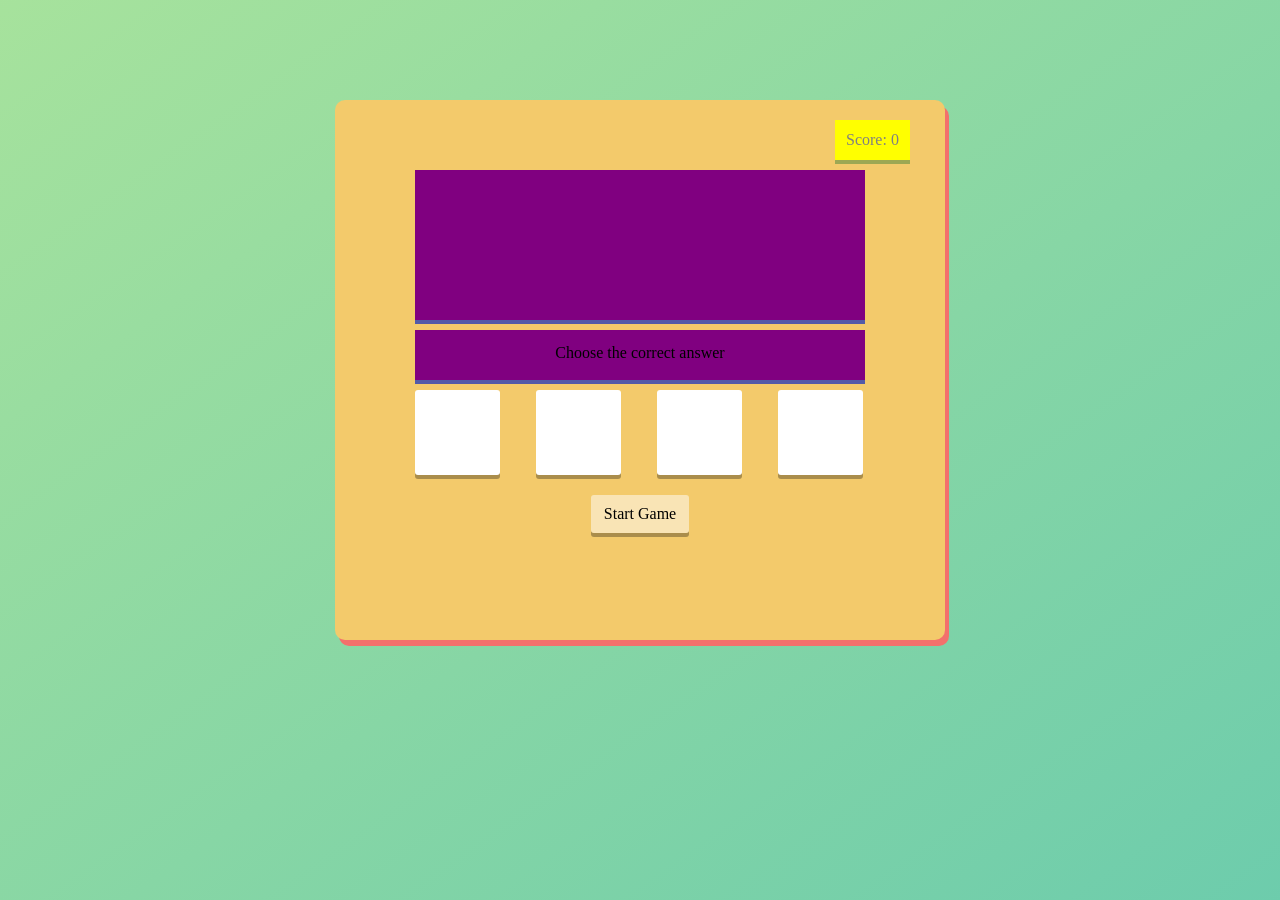
<file: 02: maths-tutorialsite/index.html>
<!DOCTYPE html>
<html lang="en">
<head>
    <meta charset="UTF-8">
    <meta name="viewport" content="width=device-width, initial-scale=1.0">
    <meta http-equiv="X-UA-Compatible" content="ie=edge">
    <title>Maths Query Website</title>
    <link rel="stylesheet" href="styles.css">
</head>
<body>
    <div id="container">
        <div id="score">Score: <span id="scorevalue"> 0</span></div>
        <div id="correct">Correct</div>
        <div id="wrong">Try Again</div>
        <div id="question"></div>
        <div id="instruction">Choose the correct answer</div>
        <div id="choices">
            <div id="box1" class="box"></div>
            <div id="box2" class="box"></div>
            <div id="box3" class="box"></div>
            <div id="box4" class="box"></div>
        </div>
        <div id="startreset">Start Game </div>
        <div id="timeremaining">Time remaining: <span id="timeremainingvalue">60</span></div>
        <div id="gameover"></div>
    </div>

    <script src="scripts.js"></script>
</body>
</html>
</file>
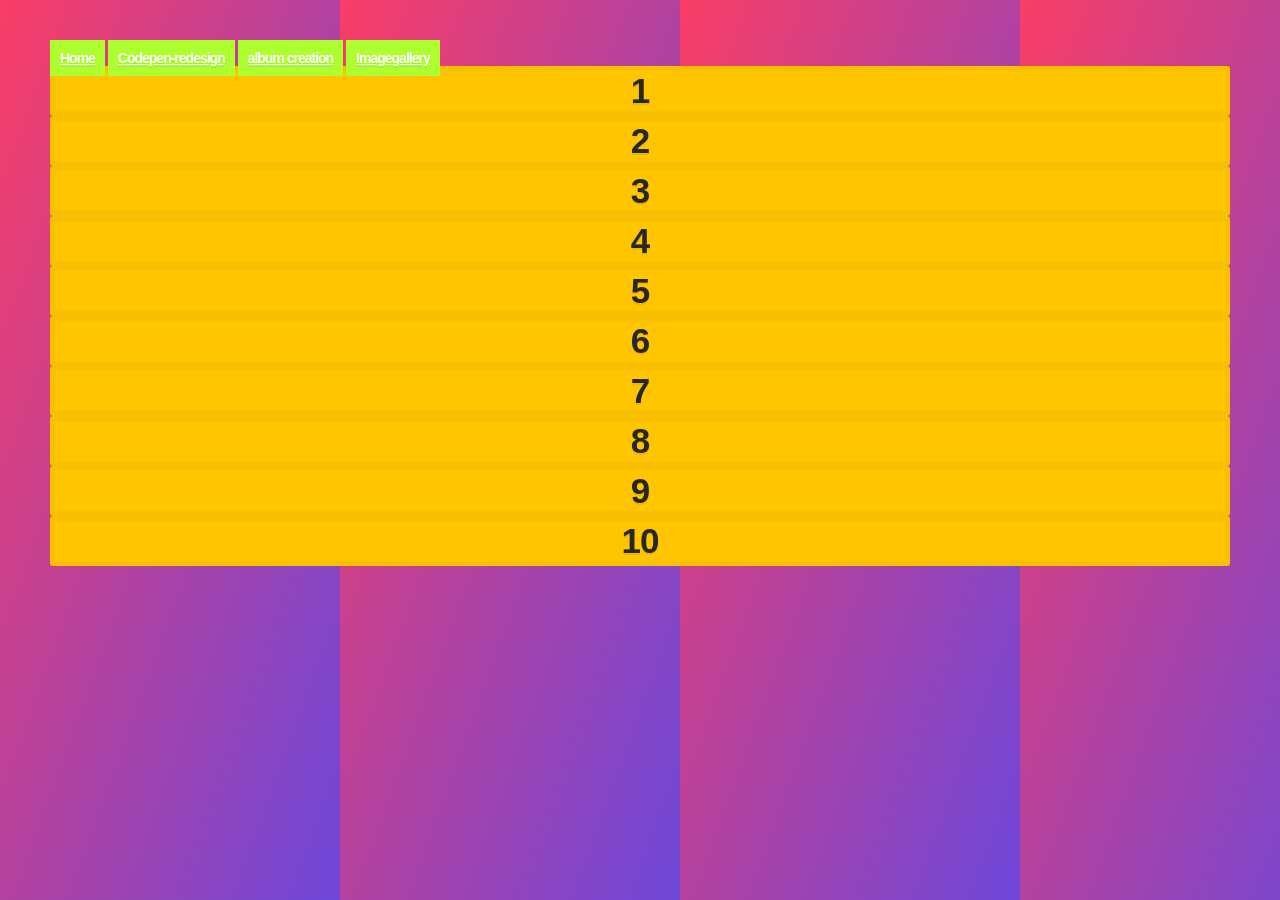
<file: 04: cssgrid-learning-site/index.html>
<!DOCTYPE html>
<html lang="en">
<head>
    <meta charset="UTF-8">
    <meta name="viewport" content="width=device-width, initial-scale=1.0">
    <meta http-equiv="X-UA-Compatible" content="ie=edge">
    <title>CSS Grid learning</title>
    <link rel="stylesheet" href="index.css">
</head>
<body>
    <a href="index.html">Home</a>
    <a href="codepen.html">Codepen-redesign</a>
    <a href="album.html">album creation</a>
    <a href="imagegallery.html">Imagegallery</a>
    
    <div class="item">1</div>
    <div class="item">2</div>
    <div class="item">3</div>
    <div class="item">4</div>
    <div class="item">5</div>
    <div class="item">6</div>
    <div class="item">7</div>
    <div class="item">8</div>
    <div class="item">9</div>
    <div class="item">10</div>
</body>
</html>
</file>
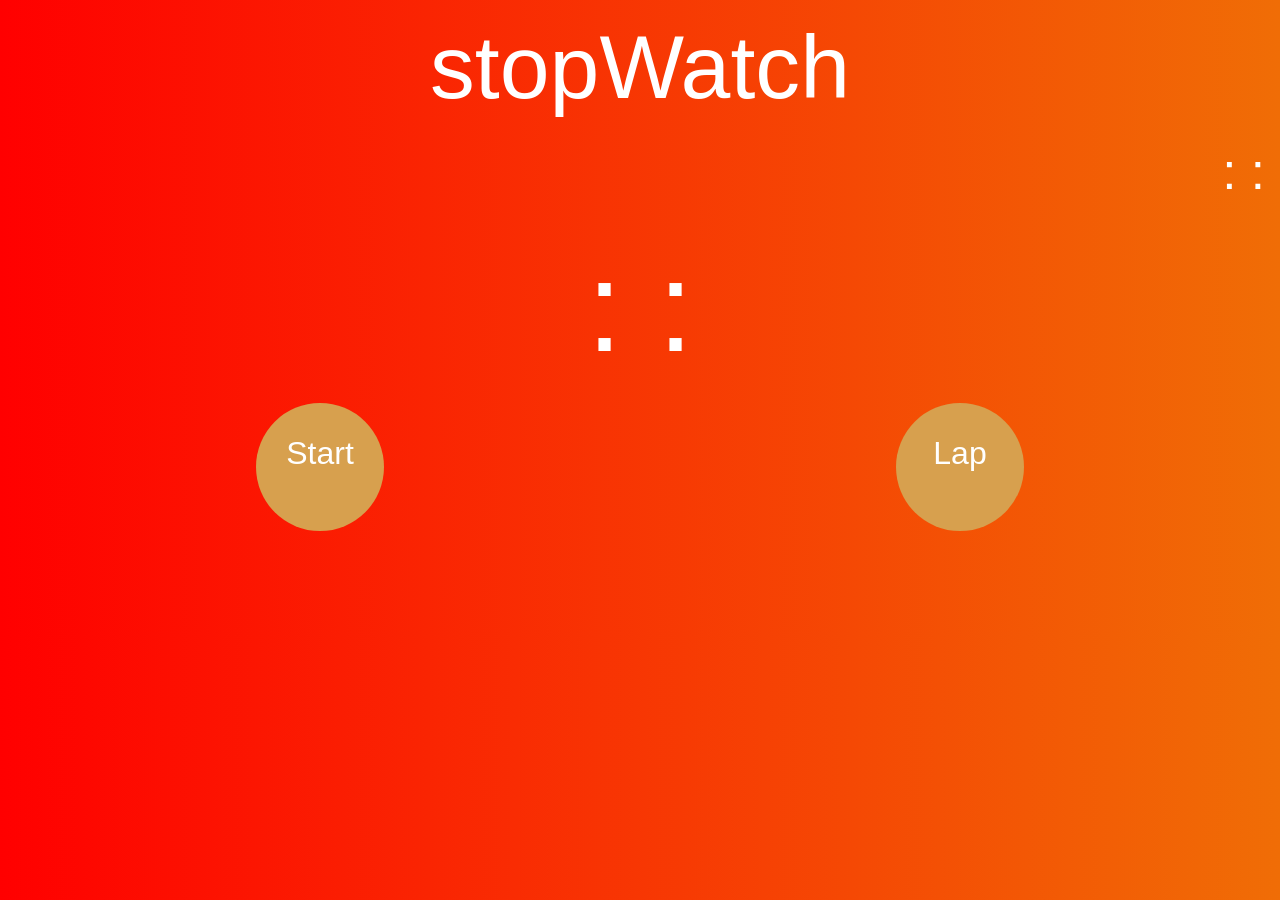
<file: 05: stopwatch-webapp/index.html>
<!DOCTYPE html>
<html lang="en">
<head>
    <meta charset="UTF-8">
    <meta name="viewport" content="width=device-width, initial-scale=1.0">
    <meta http-equiv="X-UA-Compatible" content="ie=edge">
    <title>StopWatch Application</title>
    <link rel="stylesheet" href="https://stackpath.bootstrapcdn.com/bootstrap/4.3.1/css/bootstrap.min.css"
        integrity="sha384-ggOyR0iXCbMQv3Xipma34MD+dH/1fQ784/j6cY/iJTQUOhcWr7x9JvoRxT2MZw1T" crossorigin="anonymous">
        <link rel="stylesheet" href="index.css">
</head>
<body>
    <div class="container-fluid">
        <div id="header">
            stopWatch
        </div>
        <div id="lap">
        <span id="lapminute"></span>:
        <span id="lapsecond"></span>:
        <span id="lapcentisecond"></span>
    </div>
    <div id="time">
        <span id="timeminute"></span>:
        <span id="timesecond"></span>:
        <span id="timecentisecond"></span>
    </div>
    <div id="controlscontainer" class="row">
        <div class="col-xs-2 col-xs-offset-4">
            <div id="startbutton" class="control">
                Start
            </div>
                        <div id="stopbutton" class="control">
                            Stop
                        </div>
            <div id="resumebutton" class="control">
                Resume
            </div>
        </div>
        <div class="col-xs-2">
            <div id="lapbutton" class="control">Lap</div>
            <div id="resetbutton" class="control">Reset</div>
        </div>
    </div>
    <div id="laps"></div>
</div>
    <script src="https://code.jquery.com/jquery-3.3.1.slim.min.js"
        integrity="sha384-q8i/X+965DzO0rT7abK41JStQIAqVgRVzpbzo5smXKp4YfRvH+8abtTE1Pi6jizo"
        crossorigin="anonymous"></script>
        <script src="https://cdnjs.cloudflare.com/ajax/libs/popper.js/1.14.7/umd/popper.min.js"
        integrity="sha384-UO2eT0CpHqdSJQ6hJty5KVphtPhzWj9WO1clHTMGa3JDZwrnQq4sF86dIHNDz0W1"
        crossorigin="anonymous"></script>
    <script src="https://stackpath.bootstrapcdn.com/bootstrap/4.3.1/js/bootstrap.min.js"
        integrity="sha384-JjSmVgyd0p3pXB1rRibZUAYoIIy6OrQ6VrjIEaFf/nJGzIxFDsf4x0xIM+B07jRM"
        crossorigin="anonymous"></script>
        <script src="index.js"></script>
</body>
</html>
</file>
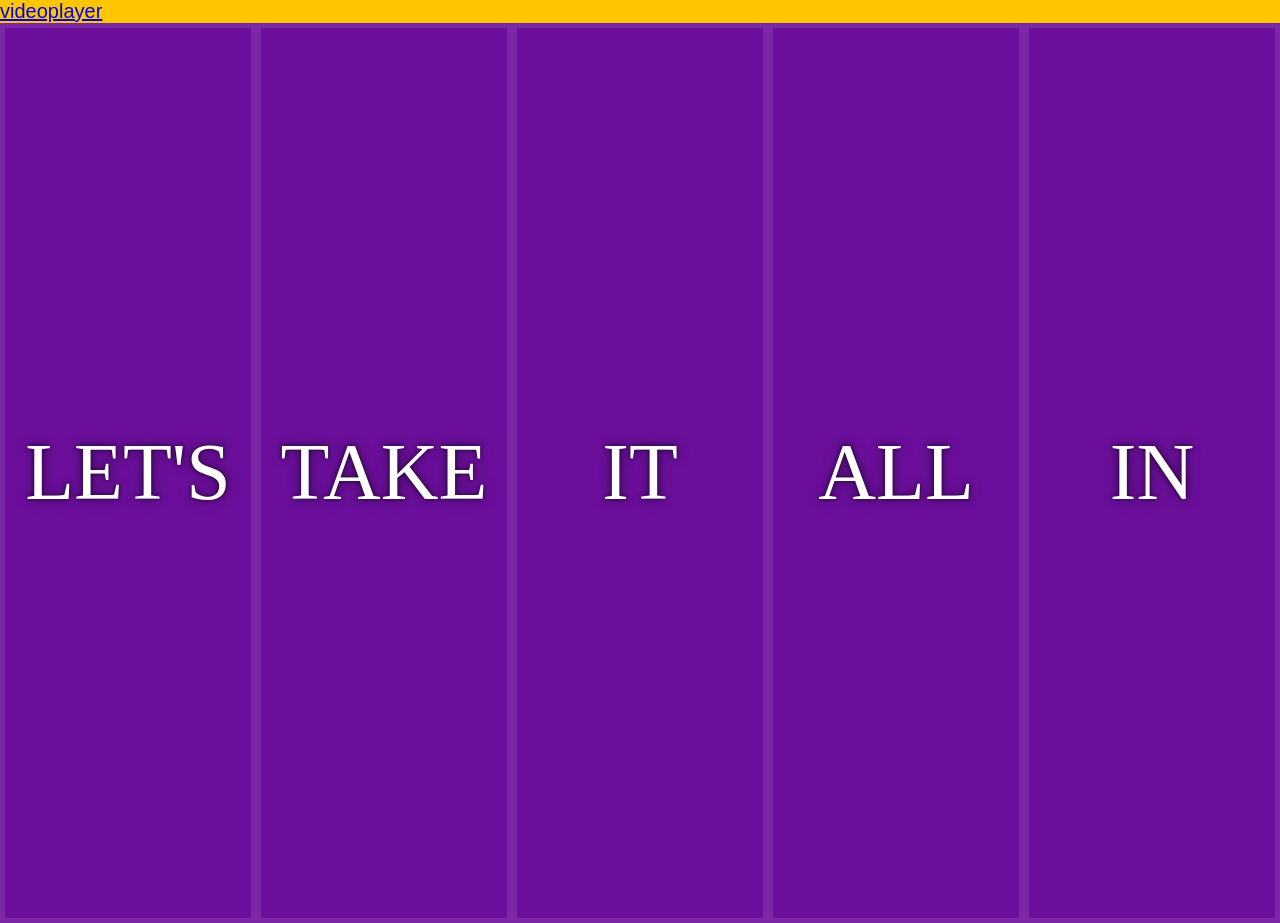
<file: 07: ImageGallery/index.html>
<!DOCTYPE html>
<html lang="en">
<head>
    <meta charset="UTF-8">
    <meta name="viewport" content="width=device-width, initial-scale=1.0">
    <meta http-equiv="X-UA-Compatible" content="ie=edge">
    <title>Image Gallery</title>
    <link rel="stylesheet" href="index.css">
</head>
<body>
    <a href="videoplayer.html">videoplayer</a>

    <div class="panels">
        <div class="panel panel1">
            <p>Hey</p>
            <p>Let's </p>
            <p>Dance</p>
        </div>
        <div class="panel panel2">
            <p>Give</p>
            <p>Take </p>
            <p>Receive</p>
        </div>
        <div class="panel panel3">
            <p>Experience</p>
            <p>It</p>
            <p>Today</p>
        </div>
        <div class="panel panel4">
            <p>Give</p>
            <p>All</p>
            <p>You can</p>
        </div>
        <div class="panel panel5">
            <p>Life</p>
            <p>In</p>
            <p>Motion</p>
        </div>
    </div>
    <script src="index.js"></script>
</body>
</html>
</file>
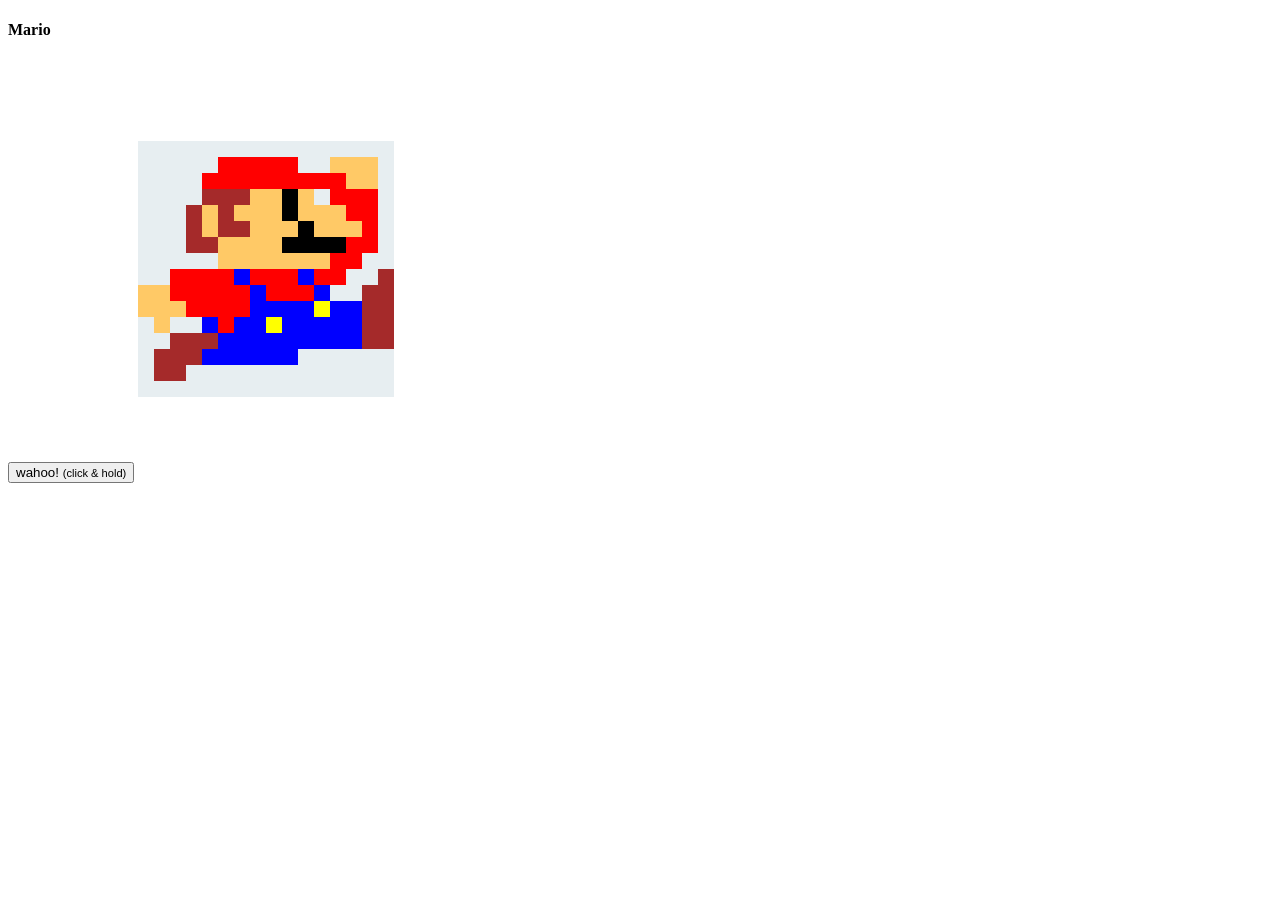
<file: 12: 8bit-mario-css/index.html>
<!DOCTYPE html>
<html lang="en">
<head>
    <meta charset="UTF-8">
    <meta name="viewport" content="width=device-width, initial-scale=1.0">
    <meta http-equiv="X-UA-Compatible" content="ie=edge">
    <title>8bit Mario CSS</title>
    <link rel="stylesheet" href="index.css">
</head>
<body>
    <div class="container">
        <h4>Mario</h4>
        <button class="button-theme" id="wahoo">wahoo! <small>(click &amp; hold)</small></button>
        <div class="mario-block">
            <div class="mario"></div>
        </div>
    </div>
</body>
</html>
</file>
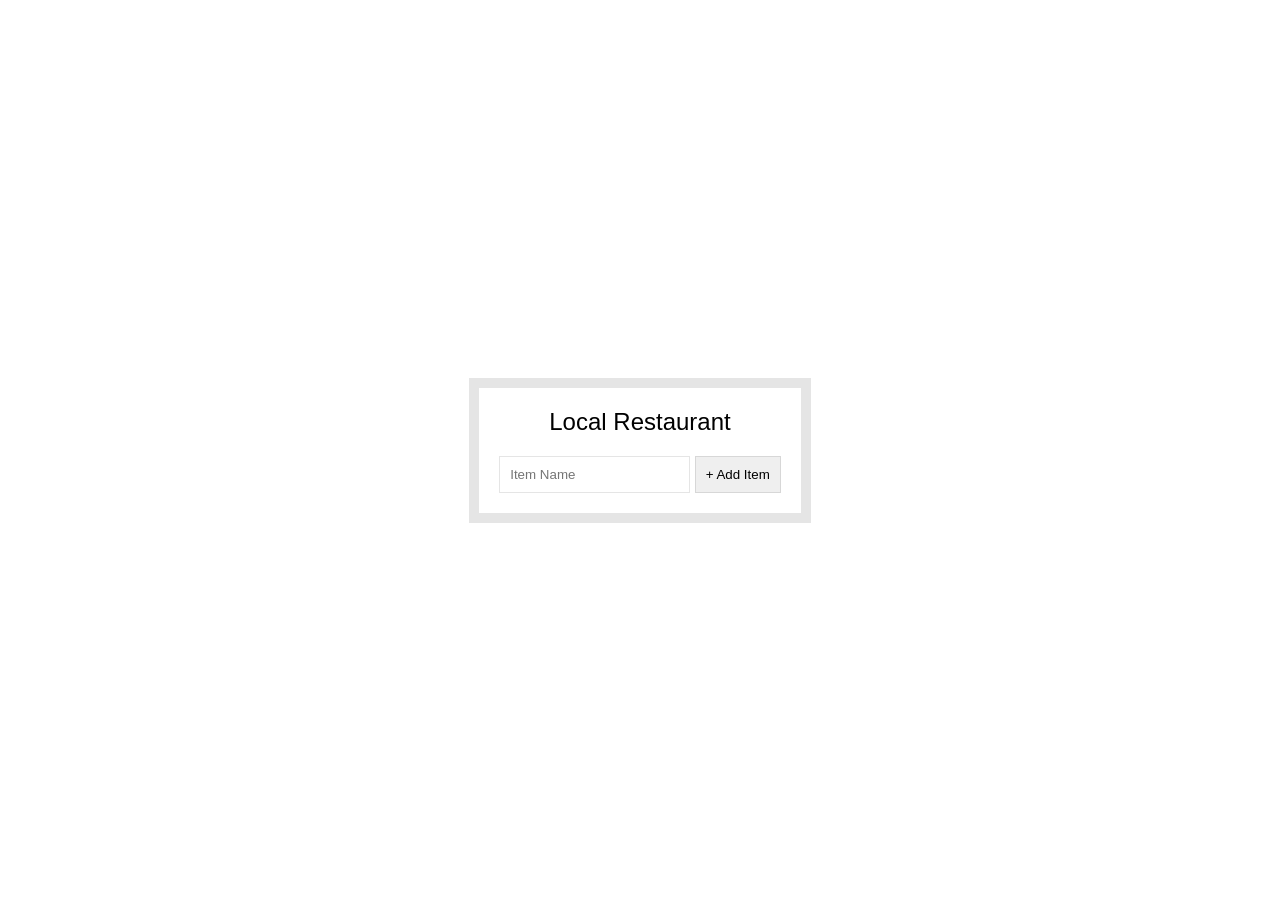
<file: 14: javascript-browser-storage/index.html>
<!DOCTYPE html>
<html lang="en">
<head>
    <meta charset="UTF-8">
    <meta name="viewport" content="width=device-width, initial-scale=1.0">
    <meta http-equiv="X-UA-Compatible" content="ie=edge">
    <title>Browser Storage  </title>
    <link rel="stylesheet" href="index.css">
</head>
<body>
    <div class="wrapper">
        <h2>Local Restaurant</h2>
        <p></p>
        <ul class="plates">
            <li>Loading Tapas ...</li>
        </ul>
        <form class="add-items">
            <input type="text" name="item" placeholder="Item Name" required>
            <input type="submit" value="+ Add Item">
        </form>
    </div>
    <script src="index.js"></script>
</body>
</html>
</file>
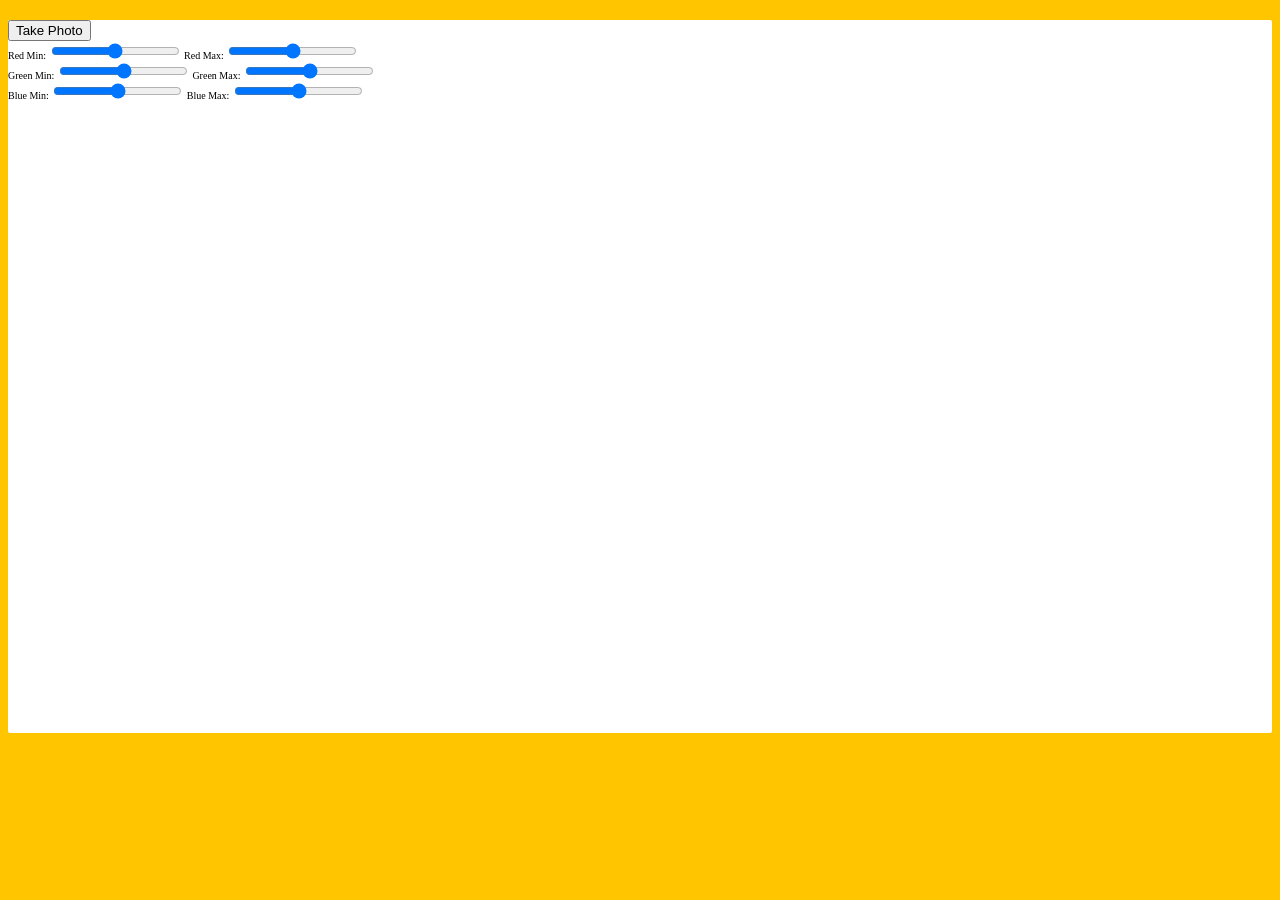
<file: 15: javascript-webcam-manipulation/index.html>
<!DOCTYPE html>
<html lang="en">
<head>
    <meta charset="UTF-8">
    <meta name="viewport" content="width=device-width, initial-scale=1.0">
    <meta http-equiv="X-UA-Compatible" content="ie=edge">
    <title>Document</title>
    <link rel="stylesheet" href="style.css">
</head>
<body>
    <div class="photobooth">
        <div class="controls">
            <button onclick="takePhoto()">Take Photo</button>
            <div class="rgb">
                <label for="rmin">Red Min:</label>
                <input type="range" name="rmin" min=0 max=255>
                <label for="rmax">Red Max:</label>
                <input type="range" name="rmax" min=0 max=255>

                <br>
                <label for="gmin">Green Min:</label>
                <input type="range" name="gmin" min=0 max=255>
                <label for="gmax">Green Max:</label>
                <input type="range" name="gmax" min=0 max=255>

                <br>
                <label for="bmin">Blue Min:</label>
                <input type="range" name="bmin" min=0 max=255>
                <label for="bmax">Blue Max:</label>
                <input type="range" name="bmax" min=0 max=255>
            </div>

            <canvas class="photo"></canvas>
            <video class="player"></video>
            <div class="strip"></div>
        </div>

        <audio src="http://wesbos.com/demos/photobooth/snap.mp3" class="snap" hidden></audio>

        <script src="scripts.js"></script>
    </div>
</body>
</html>
</file>
<file: 02: maths-tutorialsite/styles.css>
html {
    background: linear-gradient(to right bottom,#7ed56faf, #28b485ad);
    height: 100%;
}

#container {
    height: 500px;
    width: 570px;
    background-color: #f3ca6b;
    margin: 100px auto;
    padding: 20px;
    border-radius: 10px;
    box-shadow: 4px 6px 0px 0px #f3706c; 
    position: relative;
}

#score {
    background-color: yellow;
    color: grey;
    padding: 11px;
    position: absolute;
    left: 500px;
    box-shadow: 0px 4px #9da853;
}

#correct {
    position: absolute;
    left: 260px;
    background-color: green;
    color: white;
    text-align: center;
    padding: 11px;
    display: none;
}
#wrong{
    position: absolute;
    left: 260px;
    background-color: crimson;
    color: white;
    padding: 11px;
    display: none;
}

#question {
    width: 450px;
    height: 150px;
    margin: 50px auto 10px auto;
    background: purple;
    box-shadow: 0px 4px #535aa8;
    font-size: 32px;
    text-align: center;
    font-family: cursive, sans-serif;
}

#instruction {
    width: 450px;
    height: 50px;
    background: purple;
    margin: 10px auto;
    text-align: center;
    line-height: 45px;
    box-shadow: 0px 4px #535aa8;
}

#choices {
    height: 100px;
    width: 450px;
    margin: 5px auto;
}
.box {
    width: 85px;
    height: 85px;
    background: white;
    float: left;
    margin-right: 36px;
    border-radius: 3px;
    box-shadow: 0px 4px rgba(0, 0, 0, 0.3);
    cursor: pointer;
    text-align: center;
    line-height: 80px;
    position: relative;
    transition: all .2s;
    -webkit-transition: all .2s;
    -moz-transition: all .2s;
    -o-transition: all .2s;

}

.box:hover, #startreset:hover {
    background-color: purple;
    color: white;
    box-shadow: 0px 4px #535aa8;
}

.box:active, #startreset:active {
    box-shadow: 0px 0px #535aa8;
    top: 4px;
}



#box4 {
    margin-right: 0;
}

#startreset{
    width: 78px;
    padding: 10px;
    background: rgba(255, 255, 255, 0.5);
    margin: 0 auto;
    border-radius: 3px;
    box-shadow: 0px 4px rgba(0, 0, 0, 0.3);
    cursor: pointer;
    text-align: center;
    position: relative;
    transition: all .2s;
    -webkit-transition: all .2s;
    -moz-transition: all .2s;
    -o-transition: all .2s;

}

#timeremaining {
    width: 150px;
    padding: 10px;
    position: absolute;
    top: 395px;
    left: 400px;
    background-color: rgba(181, 235, 36, 0.8);
    border-radius: 3px;
    box-shadow: 0px 4px rgba(0, 0, 0, 0.2);
    display: none;
}

#gameover {
    height: 200px;
    width: 500px;
    background: linear-gradient(#f3ca6b, #f3706c);
    color: white;
    font-size: 2.5em;
    font-weight: 600;
    text-align: center;
    text-transform: uppercase;
    position: absolute;
    top: 100px;
    left: 45px;
    z-index: 2;
    display: none;
}
</file>
<file: 04: cssgrid-learning-site/index.css>
:root{
    --yellow: #ffc600;
    --black: #272727;
}

html {
    box-sizing: border-box;
    font-family: -apple-system, BlinkMacSystemFont, 'Segoe UI', Roboto, Oxygen, Ubuntu, Cantarell, 'Open Sans', 'Helvetica Neue', sans-serif;
    font-weight: 900;
    font-size: 14px;
    color: var(--black);
    text-shadow: 0 2px 0 rgba(0, 0, 0, 0.07);
}

*, 
*:before,
*:after{
    box-sizing: inherit;
}

body {
    background-image: linear-gradient(110deg, #f93d66, #6d47d9);
    background-size: 340px, auto;
    min-height: calc(100vh - 100px);
    margin: 50px;
    background-position: fixed;
    letter-spacing: -1px;

}
h1, h2, h3, h4, h5, h6 {
    margin: 0 0 5px 0;
}
.item {
    display: grid;
    justify-content: center;
    align-items: center;
    border: 5px solid rgba(0, 0, 0, 0.03);
    border-radius: 3px;
    font-size: 35px;
    background-color: #ffc600;
}

.item p {
    margin: 0 0 5px 0;
}
a {
    color: white;
    background: greenyellow;
    padding: 10px;
}
</file>
<file: 05: stopwatch-webapp/index.css>
body {
    background: linear-gradient(to right,red, #f06d06);
    color: white; 
}

#header {
    text-align: center;
    font-size: 7vw;
}
#lap{
    text-align: right;
    font-size: 4vw;
}
#time {
    text-align: center;
    font-size: 10vw;
}
#controlscontainer {
    margin-bottom: 100px;
    display: grid;
    justify-items: center;
    grid-template-columns: 1fr 1fr;
}

.control {
    color: white;
    background: #d7a04e;
    height: 10vw;
    width: 10vw;
    border-radius: 100%;
    text-align: center;
    padding: 20% 0;
    font-size: 2.5vw;
    cursor: pointer;
}

.control:active {
    background: #fff;
    color: #d7a04e;
}

#laps {
    max-height: 270px;
    overflow-y: scroll;
}
.col-xs-2 {
    align-items: center;
}

.lap {
    height: 50px;
    border-bottom: 1px solid white;
    margin: 15px;
}
.laptimetitle {
    font-size: 1.5em;
    float: left;
}

.laptime {
    font-size: 2em;
    float: right;
}
</file>
<file: 07: ImageGallery/index.css>
html {
    box-sizing: border-box;
    background: #ffc600;
    font-family: 'helvetica neue', sans-serif;
    font-size: 20px;
    font-weight: 200;
}

body {
    margin: 0;
}
*, *:before, *:after {
    box-sizing: inherit;
}
.panels {
    min-height: 100vh;
    overflow: hidden;
    display: flex;
} 

.panel {
    background: #6b0f9c;
    box-shadow: inset 0 0 0 5px rgba(255, 255, 255, 0.1);
    color: white;
    text-align: center;
    align-items: center;
    transition: font-size 0.7s cubic-bezier(0.61, -0.19, 0.7, -0.11),
                flex 0.7s cubic-bezier(0.61, -0.19, 0.7, -0.11), background 0.2s;
    font-size: 20px;
    background-size: cover;
    background-position: center;
    flex: 1; 
    justify-content: center;
    align-items: center;
    display: flex;
    flex-direction: column;
    cursor: pointer;
}

.panel1 {
    background-image: url(https://source.unsplash.com/gy1-UtwNg/1500x1500);
}
.panel2 {
    background-image: url(https://source.unsplash.com/gy1-UtwNg/1500x1500);
}
.panel3 {
    background-image: url(https://source.unsplash.com/gy1-UtwNg/1500x1500);
}
.panel4 {
    background-image: url(https://source.unsplash.com/gy1-UtwNg/1500x1500);
}
.panel5 {
    background-image: url(https://source.unsplash.com/gy1-UtwNg/1500x1500);
}

.panel > * {
    margin: 0;
    width: 100%;
    transition: transform 0.5s;
    flex: 1 0 auto;
    display: flex;
    justify-content: center;
    align-items: center;
}
.panel > *:first-child {
    transform: translateY(-100%);
}
.panel.open-active > *:first-child {
    transform: translateY(0);
}
.panel > *:last-child {
    transform: translateY(100%);
}
.panel.open-active > *:last-child {
    transform: translateY(0);
}
.panel p {
    text-transform: uppercase;
    font-family: 'Amatic SC', cursive;
    text-shadow: 0 0 4px rgba(0, 0, 0, 0.72), 0 0 14px rgba(0, 0, 0, 0.45);
    font-size: 2em;

}

.panel p:nth-child(2) {
    font-size: 4em;
}

.panel.open {
    font-size: 40px;
    flex: 5;
}

.cta {
    color: white;
    text-decoration: none;
}
</file>
<file: 12: 8bit-mario-css/index.css>
.mario-block {
    display: inline-block;
    position: relative;
    margin: 80px auto;
    width: 16em;
    height: 16em;
}
#wahoo {
    outline: none;

}

#wahoo:active + .mario-block {
    transition: all 0.3s ease;
    animation: wahooMario 0.8s ease-in-out 1;
}

@keyframes wahooMario {
    0% {
        left: 0; 
        bottom: 0;
        transform: rotate(0);
    }
    30% {
        left: 200px; 
        bottom: 200px;
        transform: rotate(-25deg);
    }80% {
        left: 400px; 
        bottom: 0;
        transform: rotate(0);
    }100% {
        left: 0; 
        bottom: 0;
    }
}
.mario {
    display: block;
    width: 1em;
    height: 1em;
    background-color: #e7eef1;
    box-shadow: 0em 0em #e7eef1,
            1em 0em #e7eef1,
            2em 0em #e7eef1,
            3em 0em #e7eef1,
            4em 0em #e7eef1,
            5em 0em #e7eef1,
            6em 0em #e7eef1,
            7em 0em #e7eef1,
            8em 0em #e7eef1,
            9em 0em #e7eef1,
            10em 0em #e7eef1,
            11em 0em #e7eef1,
            12em 0em #e7eef1,
            13em 0em #e7eef1,
            14em 0em #e7eef1,
            15em 0em #e7eef1,
            0em 1em #e7eef1,
            1em 1em #e7eef1,
            2em 1em #e7eef1,
            3em 1em #e7eef1,
            4em 1em #e7eef1,
            5em 1em red,
            6em 1em red,
            7em 1em red,
            8em 1em red,
            9em 1em red,
            10em 1em #e7eef1,
            11em 1em #e7eef1,
            12em 1em #ffc966,
            13em 1em #ffc966,
            14em 1em #ffc966,
            15em 1em #e7eef1,
            0em 2em #e7eef1,
            1em 2em #e7eef1,
            2em 2em #e7eef1,
            3em 2em #e7eef1,
            4em 2em red,
            5em 2em red,
            6em 2em red,
            7em 2em red,
            8em 2em red,
            9em 2em red,
            10em 2em red,
            11em 2em red,
            12em 2em red,
            13em 2em #ffc966,
            14em 2em #ffc966,
            15em 2em #e7eef1,
            0em 3em #e7eef1,
            1em 3em #e7eef1,
            2em 3em #e7eef1,
            3em 3em #e7eef1,
            4em 3em brown,
            5em 3em brown,
            6em 3em brown,
            7em 3em #ffc966,
            8em 3em #ffc966,
            9em 3em black,
            10em 3em #ffc966,
            11em 3em #e7eef1,
            12em 3em red,
            13em 3em red,
            14em 3em red,
            15em 3em #e7eef1,
            0em 4em #e7eef1,
            1em 4em #e7eef1,
            2em 4em #e7eef1,
            3em 4em brown,
            4em 4em #ffc966,
            5em 4em brown,
            6em 4em #ffc966,
            7em 4em #ffc966,
            8em 4em #ffc966,
            9em 4em black,
            10em 4em #ffc966,
            11em 4em #ffc966,
            12em 4em #ffc966,
            13em 4em red,
            14em 4em red,
            15em 4em #e7eef1,
            0em 5em #e7eef1,
            1em 5em #e7eef1,
            2em 5em #e7eef1,
            3em 5em brown,
            4em 5em #ffc966,
            5em 5em brown,
            6em 5em brown,
            7em 5em #ffc966,
            8em 5em #ffc966,
            9em 5em #ffc966,
            10em 5em black,
            11em 5em #ffc966,
            12em 5em #ffc966,
            13em 5em #ffc966,
            14em 5em red,
            15em 5em #e7eef1,
            0em 6em #e7eef1,
            1em 6em #e7eef1,
            2em 6em #e7eef1,
            3em 6em brown,
            4em 6em brown,
            5em 6em #ffc966,
            6em 6em #ffc966,
            7em 6em #ffc966,
            8em 6em #ffc966,
            9em 6em black,
            10em 6em black,
            11em 6em black,
            12em 6em black,
            13em 6em red,
            14em 6em red,
            15em 6em #e7eef1,
            0em 7em #e7eef1,
            1em 7em #e7eef1,
            2em 7em #e7eef1,
            3em 7em #e7eef1,
            4em 7em #e7eef1,
            5em 7em #ffc966,
            6em 7em #ffc966,
            7em 7em #ffc966,
            8em 7em #ffc966,
            9em 7em #ffc966,
            10em 7em #ffc966,
            11em 7em #ffc966,
            12em 7em red,
            13em 7em red,
            14em 7em #e7eef1,
            15em 7em #e7eef1,
            0em 8em #e7eef1,
            1em 8em #e7eef1,
            2em 8em red,
            3em 8em red,
            4em 8em red,
            5em 8em red,
            6em 8em blue,
            7em 8em red,
            8em 8em red,
            9em 8em red,
            10em 8em blue,
            11em 8em red,
            12em 8em red,
            13em 8em #e7eef1,
            14em 8em #e7eef1,
            15em 8em brown,
            0em 9em #ffc966,
            1em 9em #ffc966,
            2em 9em red,
            3em 9em red,
            4em 9em red,
            5em 9em red,
            6em 9em red,
            7em 9em blue,
            8em 9em red,
            9em 9em red,
            10em 9em red,
            11em 9em blue,
            12em 9em #e7eef1,
            13em 9em #e7eef1,
            14em 9em brown,
            15em 9em brown,
            0em 10em #ffc966,
            1em 10em #ffc966,
            2em 10em #ffc966,
            3em 10em red,
            4em 10em red,
            5em 10em red,
            6em 10em red,
            7em 10em blue,
            8em 10em blue,
            9em 10em blue,
            10em 10em blue,
            11em 10em yellow,
            12em 10em blue,
            13em 10em blue,
            14em 10em brown,
            15em 10em brown,
            0em 11em #e7eef1,
            1em 11em #ffc966,
            2em 11em #e7eef1,
            3em 11em #e7eef1,
            4em 11em blue,
            5em 11em red,
            6em 11em blue,
            7em 11em blue,
            8em 11em yellow,
            9em 11em blue,
            10em 11em blue,
            11em 11em blue,
            12em 11em blue,
            13em 11em blue,
            14em 11em brown,
            15em 11em brown,
            0em 12em #e7eef1,
            1em 12em #e7eef1,
            2em 12em brown,
            3em 12em brown,
            4em 12em brown,
            5em 12em blue,
            6em 12em blue,
            7em 12em blue,
            8em 12em blue,
            9em 12em blue,
            10em 12em blue,
            11em 12em blue,
            12em 12em blue,
            13em 12em blue,
            14em 12em brown,
            15em 12em brown,
            0em 13em #e7eef1,
            1em 13em brown,
            2em 13em brown,
            3em 13em brown,
            4em 13em blue,
            5em 13em blue,
            6em 13em blue,
            7em 13em blue,
            8em 13em blue,
            9em 13em blue,
            10em 13em #e7eef1,
            11em 13em #e7eef1,
            12em 13em #e7eef1,
            13em 13em #e7eef1,
            14em 13em #e7eef1,
            15em 13em #e7eef1,
            0em 14em #e7eef1,
            1em 14em brown,
            2em 14em brown,
            3em 14em #e7eef1,
            4em 14em #e7eef1,
            5em 14em #e7eef1,
            6em 14em #e7eef1,
            7em 14em #e7eef1,
            8em 14em #e7eef1,
            9em 14em #e7eef1,
            10em 14em #e7eef1,
            11em 14em #e7eef1,
            12em 14em #e7eef1,
            13em 14em #e7eef1,
            14em 14em #e7eef1,
            15em 14em #e7eef1,
            0em 15em #e7eef1,
            1em 15em #e7eef1,
            2em 15em #e7eef1,
            3em 15em #e7eef1,
            4em 15em #e7eef1,
            5em 15em #e7eef1,
            6em 15em #e7eef1,
            7em 15em #e7eef1,
            8em 15em #e7eef1,
            9em 15em #e7eef1,
            10em 15em #e7eef1,
            11em 15em #e7eef1,
            12em 15em #e7eef1,
            13em 15em #e7eef1,
            14em 15em #e7eef1,
            15em 15em #e7eef1;

                
                ;
}
</file>
<file: 14: javascript-browser-storage/index.css>
html {
    box-sizing: border-box;
    background: url('http://wes.io/hx9M/oh-la-la.jpg') center no-repeat;
    background-size: cover;
    min-height: 100vh;
    display: flex;
    justify-content: center;
    align-items: center;
    text-align: center;
    font-family: Futura, "Trebuchet MS", Arial, sans-serif;
}

*, *:before, *:after {
    box-sizing: inherit;
}

.wrapper {
    padding: 20px;
    max-width: 350px;
    background: rgba(255, 255, 255, 0.95);
    box-shadow: 0 0 0 10px rgba(0, 0, 0, 0.1);
}

h2 {
    text-align: center;
    margin: 0;
    font-weight: 200;
}

.plates {
    margin: 0;
    padding: 0;
    text-align: left;
    list-style: none;
}

.plates li {
    border-bottom: 1px solid rgba(0, 0, 0, 0.2);
    padding: 10px 0;
    font-weight: 100;
    display: flex;
}

.plates label {
    flex: 1;
    cursor: pointer;
}

.plates input {
    display: none;
}

.plates input + label:before {
    content: '⬜️';
    margin-right: 10px;
}

.plates input:checked + label:before {
    content: '🌮';
}

.add-items {
    margin-top: 20px;
}

.add-items input {
    padding: 10px;
    outline: 0;
    border: 1px solid rgba(0, 0, 0, 0.1);
}
</file>
<file: 15: javascript-webcam-manipulation/style.css>
html {
    box-sizing: border-box;
}

*, *:before, *:after {
    box-sizing: inherit;
}

html {
    font-size: 10px;
    background: #ffc600;
}

.photobooth {
    background: white;
    max-width: 150rem;
    margin: 2rem auto;
    border-radius: 2px;
}

.photobooth:after {
    content: '';
    display: block;
    clear: both;
}

.photo {
    width: 100%;
    float: left;
}

.player {
    position: absolute;
    top: 20px;
    right: 20px;
    width: 200px;
}

.strip {
    padding: 2rem;
}

.strip img {
    width: 100px;
    overflow-x: scroll;
    padding: 0.8rem 0.8rem 2.5rem 0.8rem;
    box-shadow: 0 0 3px rgba(0, 0, 0, 0.2);
    background: white;
}

.strip a:nth-child(5n+1) img {transform: rotate(10deg);}
.strip a:nth-child(5n+2) img {transform: rotate(-2deg);}
.strip a:nth-child(5n+3) img {transform: rotate(8deg);}
.strip a:nth-child(5n+4) img {transform: rotate(-11deg);}
.strip a:nth-child(5n+5) img {transform: rotate(12deg);}
</file>
